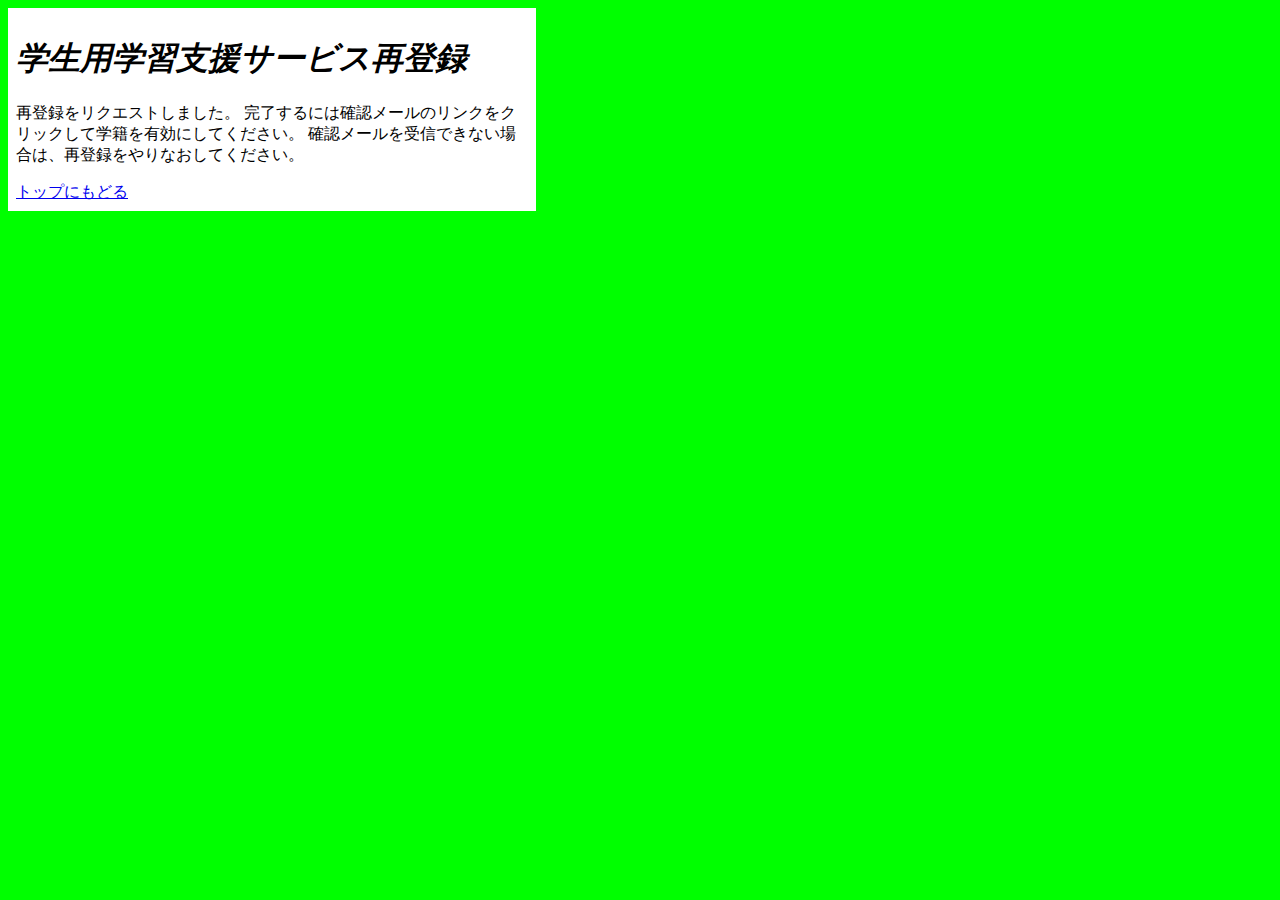
<file: evil/kanryou.html>
<!DOCTYPE html>
<html>
<head>
<meta charset="utf-8">
<!-- viewport をあえて指定しない -->
<title>学生状学習支援サービス再登録</title>
<link rel="stylesheet" href="./saitouroku.css">
<script src="./saitouroku.js" defer></script>
</head>
<body>
<h1>学生用学習支援サービス再登録</h1>
<p>
再登録をリクエストしました。
完了するには確認メールのリンクをクリックして学籍を有効にしてください。
確認メールを受信できない場合は、再登録をやりなおしてください。
</p>
<a href="../">トップにもどる</a>
</form>
</body>
</html>
</file>
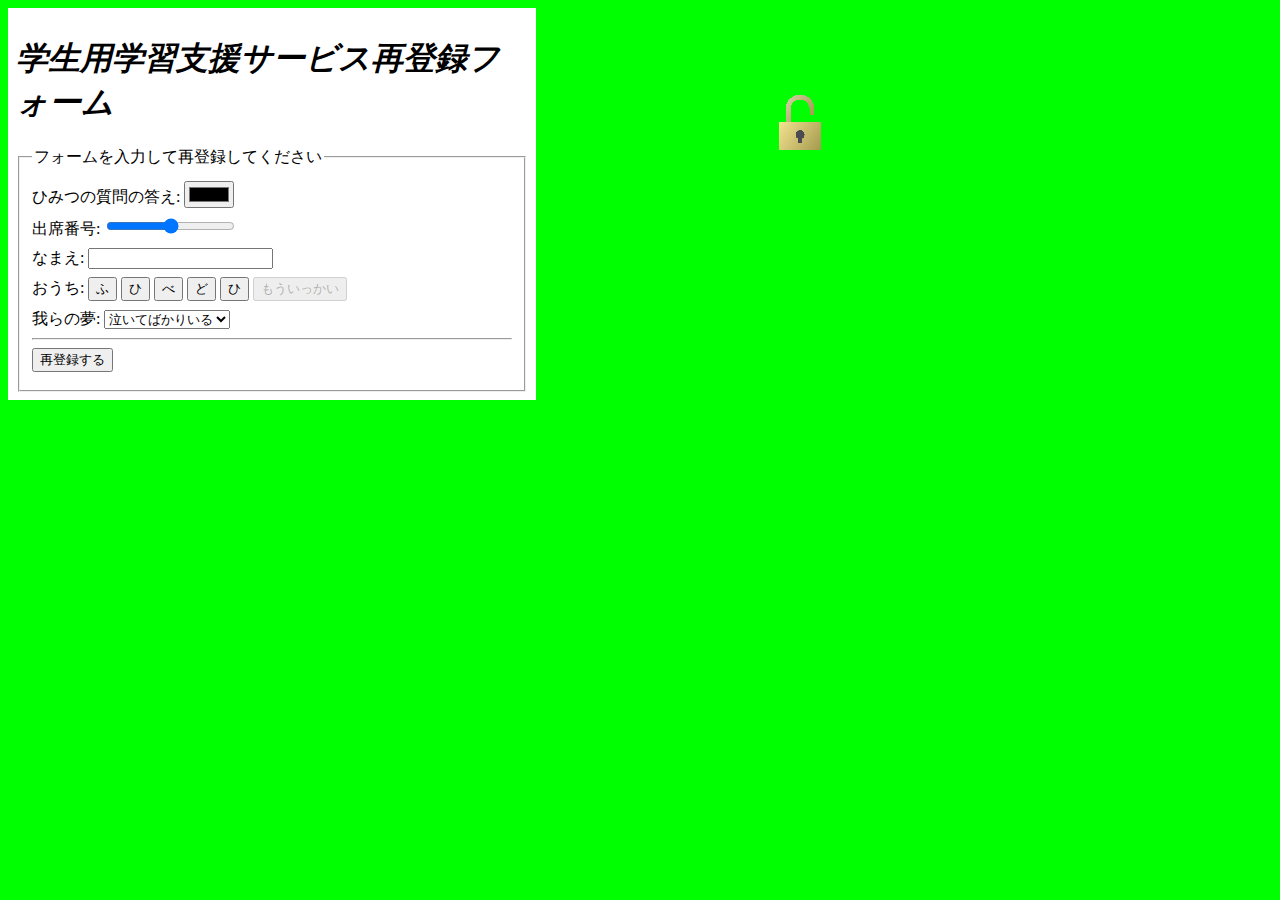
<file: evil/saitouroku.html>
<!DOCTYPE html>
<html>
<head>
<meta charset="utf-8">
<!-- viewport をあえて指定しない -->
<title>学生状学習支援サービス再登録フォーム</title>
<link rel="stylesheet" href="./saitouroku.css">
<script src="./saitouroku.js" defer></script>
</head>
<body>
<h1>学生用学習支援サービス再登録フォーム</h1>
<img id="kagi" src="./key.gif">
<form id="saitouroku" action="./kanryou.html">
<fieldset>
<legend>フォームを入力して再登録してください</legend>
<div>
<label for="himitu">ひみつの質問の答え:</label>
<input type="color" id="himitu">
</div>
<div>
<label for="bangou">出席番号:</label>
<input type="range" id="bangou" min="0" max="99999999" step="0.00001">
<output id="bangouOut" for"bangou"></output>
</div>
<div>
<label for="namae">なまえ:</label>
<input type="text" id="namae">
</div>
<div>
<label>おうち:</label>
<button id="wa" data-timer="null" data-stop="わ">わ</button>
<button id="ka" data-timer="null" data-stop="か">か</button>
<button id="ra" data-timer="null" data-stop="ら">ら</button>
<button id="na" data-timer="null" data-stop="な">な</button>
<button id="ia" data-timer="null" data-stop="い">い</button>
<button id="mouikkai" disabled>もういっかい</button>
</div>
<div>
<label for="yume">我らの夢:</label>
<select id="yume"><option>泣いてばかりいる</option></select>
</div>
<hr>
<div>
<input type="submit" value="再登録する">
</div>
</fieldset>
</form>
</body>
</html>
</file>
<file: evil/saitouroku.css>
html {
	font: 1rem 'MS Mincho', serif;
	background: lime;
}
body {
	max-width: 32rem;
	background: white;
	padding: .5rem;
}
h1 {
	font-style: italic;
}
form div {
	margin-block: .5rem;
}
#kagi {
	/* 私は CSS を完全に理解しています */
	position: fixed;
	top: 10%;
	right: 35%;
}
</file>
